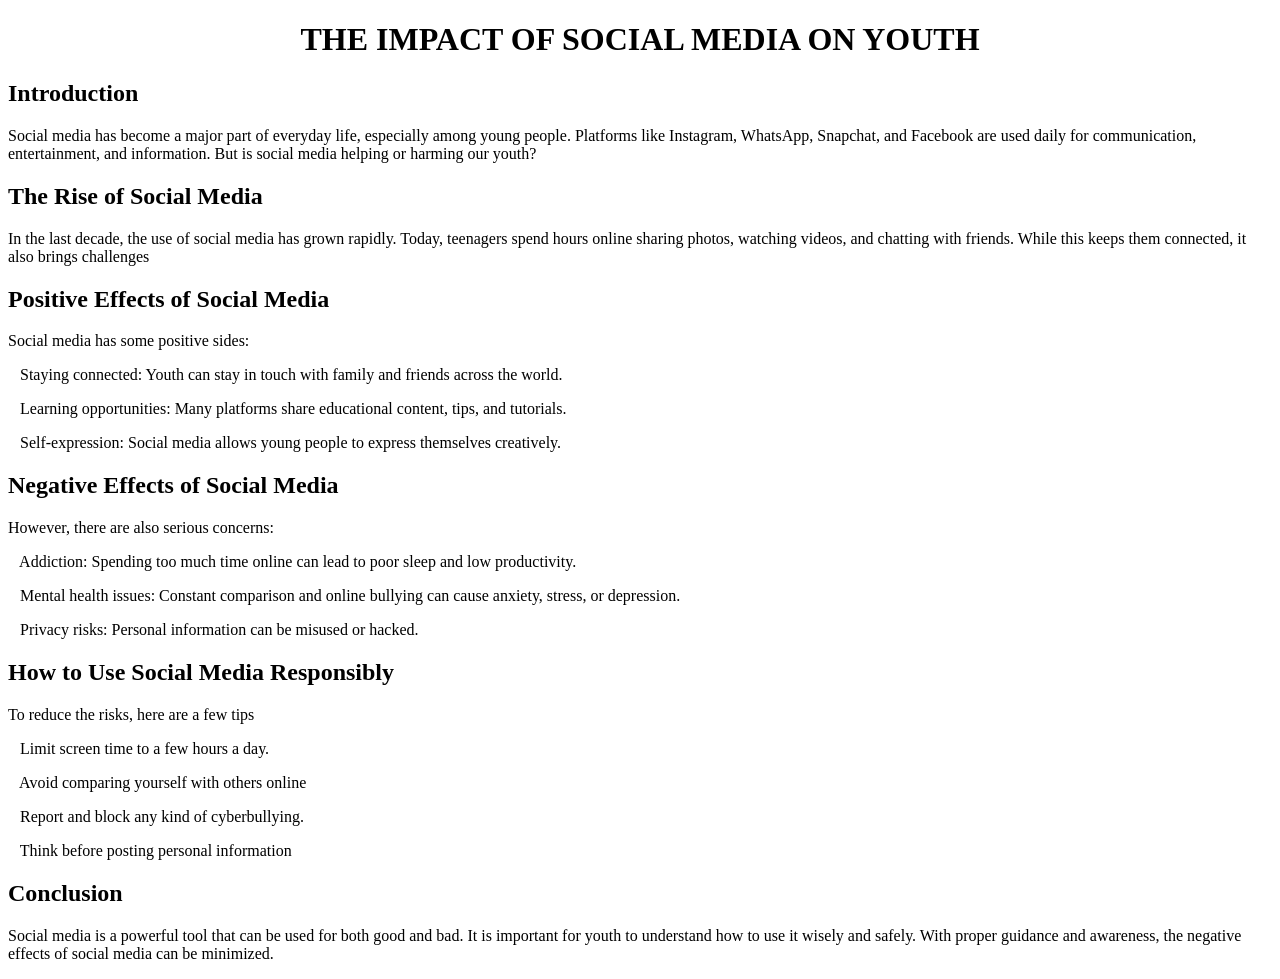
<file: article.html>
<!DOCTYPE html>
<html>
    <head>
        <title>IMPACT OF SOCIAL MEDIA</title>
    </head>
    <body>
        <h1><center>THE IMPACT OF SOCIAL MEDIA ON YOUTH</center></h1>
        <h2>Introduction</h2>
        <p>Social media has become a major part of everyday life, especially among young people. Platforms like Instagram, WhatsApp, Snapchat, and Facebook are used daily for communication, entertainment, and information. But is social media helping or harming our youth?</p>   
        <h2>The Rise of Social Media</h2>
        <p>In the last decade, the use of social media has grown rapidly. Today, teenagers spend hours online sharing photos, watching videos, and chatting with friends. While this keeps them connected, it also brings challenges</p>
        <h2>Positive Effects of Social Media</h4>
        <p>Social media has some positive sides:</p>
        <p>&nbsp;&nbsp;&nbsp;Staying connected: Youth can stay in touch with family and friends across the world.</p>
        <p>&nbsp;&nbsp;&nbsp;Learning opportunities: Many platforms share educational content, tips, and tutorials.</p>
        <p>&nbsp;&nbsp;&nbsp;Self-expression: Social media allows young people to express themselves creatively.</p>
        <h2>Negative Effects of Social Media</h2>
        <p>However, there are also serious concerns:</p>
        <p>&nbsp;&nbsp;&nbsp;Addiction: Spending too much time online can lead to poor sleep and low productivity.</p>
        <p>&nbsp;&nbsp;&nbsp;Mental health issues: Constant comparison and online bullying can cause anxiety, stress, or depression.</p>
        <p>&nbsp;&nbsp;&nbsp;Privacy risks: Personal information can be misused or hacked.</p>
        <h2>How to Use Social Media Responsibly</h2>
        <p>To reduce the risks, here are a few tips</p>
        <p>&nbsp;&nbsp;&nbsp;Limit screen time to a few hours a day.</p>
        <p>&nbsp;&nbsp;&nbsp;Avoid comparing yourself with others online</p>
        <p>&nbsp;&nbsp;&nbsp;Report and block any kind of cyberbullying.</p>
        <p>&nbsp;&nbsp;&nbsp;Think before posting personal information</p>
        <h2>Conclusion</h2>
        <p>Social media is a powerful tool that can be used for both good and bad. It is important for youth to understand how to use it wisely and safely. With proper guidance and awareness, the negative effects of social media can be minimized.</p>
    </body>
</html>
</file>
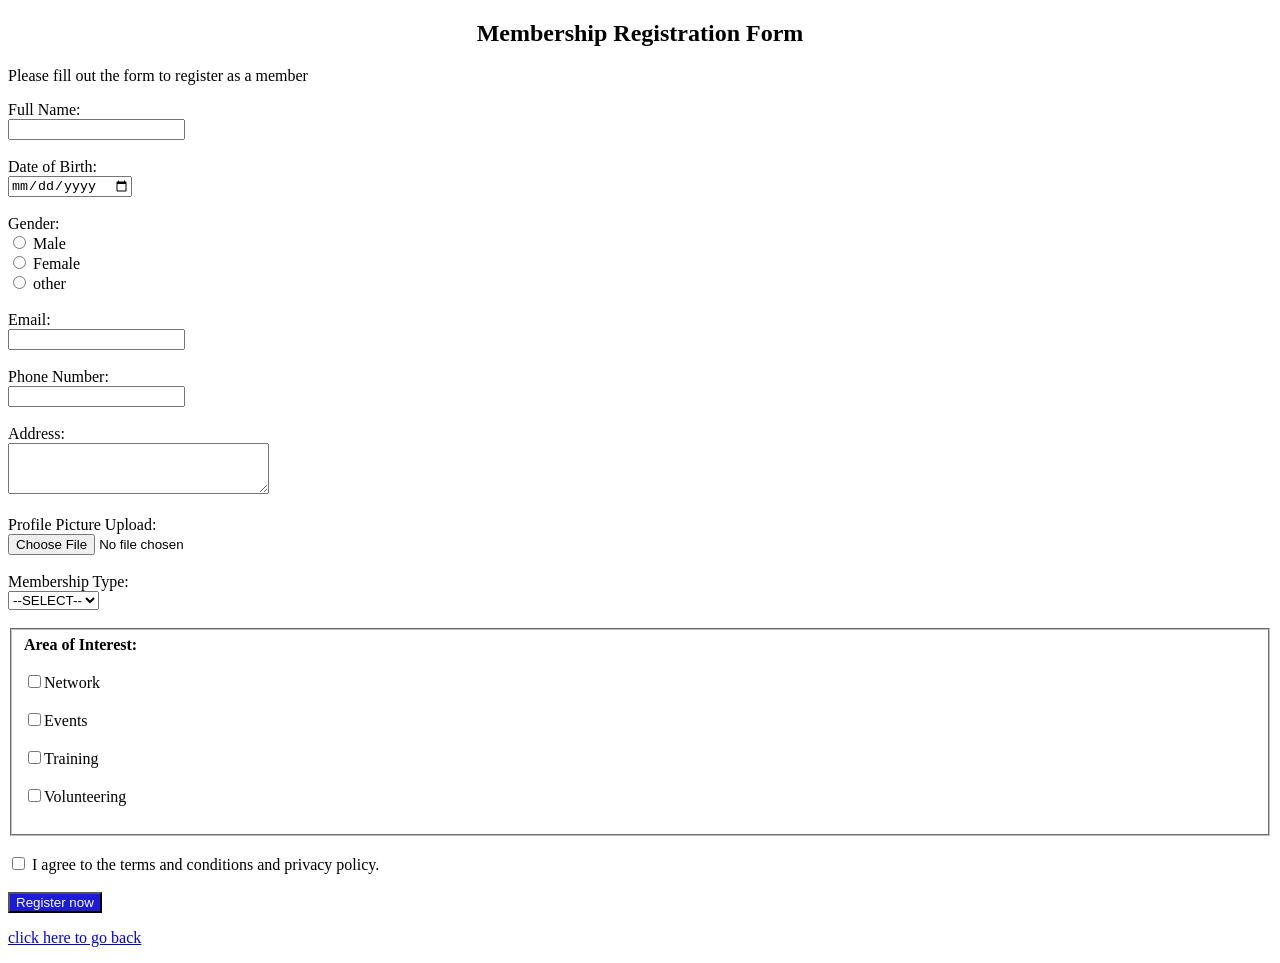
<file: form.html>
<!DOCTYPE html>
<html>
    <head>
        <title>membership form</title>
    </head>
    <body>
        <h2><center>Membership Registration Form</center></h2>
        <p>Please fill out the form to register as a member</p>
        <form action="URL_HERE" method="post">
            <label for="fullname">Full Name:</label><br>
            <input type="text" name="fullname" required><br><br>
            <label for="dob">Date of Birth:</label><br>
            <input type="date" id="dob" name="dob"><br><br>
            <label for="gender">Gender:</label><br>
            <input type="radio" id="male" name="gender" value="Male">
            <label for="male">Male</label><br>
            <input type="radio" id="female" name="gender" value="feMale">
            <label for="male">Female</label><br>
            <input type="radio" id="other" name="gender" value="other">
            <label for="other">other</label><br><br>
            <label for="email">Email:</label><br>
            <input type="email" id="email" name="email" required><br><br>
            <label for="phone">Phone Number:</label><br>
            <input type="tel" id="phonw" name="phone"><br><br>
            <label for="address">Address:</label><br>
            <textarea id="address" name="address" rows="3" cols="30"></textarea><br><br>
            <label for="profilepic">Profile Picture Upload:</label><br>
            <input type="file" id="profilepic" name="profilepic" accept="image/*"><br><br>
            <label for="membershiptype">Membership Type:</label><br>
            <select id="membershiptype" name="membershiptype" required><br>
                <option value>--SELECT--</option>
                <option value="basics">Basics</option>
                <option value="premium">Premium</option>
                <option value="vip">VIP</option>
            </select><br><br> 
            <fieldset>
                <lengend><b>Area of Interest:</b></lengend><br><br>
                <label for="network"></label>
                <input type="checkbox" name="network" value="Network">Network<br><br>
                <label for="events"></label>
                <input type="checkbox" name="events" value="Events">Events<br><br>
                <label for="training"></label>
                <input type="checkbox" name="training" value="Training">Training<br><br>
                <label for="volunteering"></label>
                <input type="checkbox" name="volunteering" value="Volunteering">Volunteering<br><br>
            </fieldset><br>  
            <input type="checkbox" id="conset" name="conset">
            <label for="conset">I agree to the terms and conditions and privacy policy.</label><br><br>
            <input type="submit" value="Register now" style="background-color: rgb(27, 27, 217); color:white">
            <p><a href="index3.html">click here to go back</a></p>
        </form>
    </body>
</html>
</file>
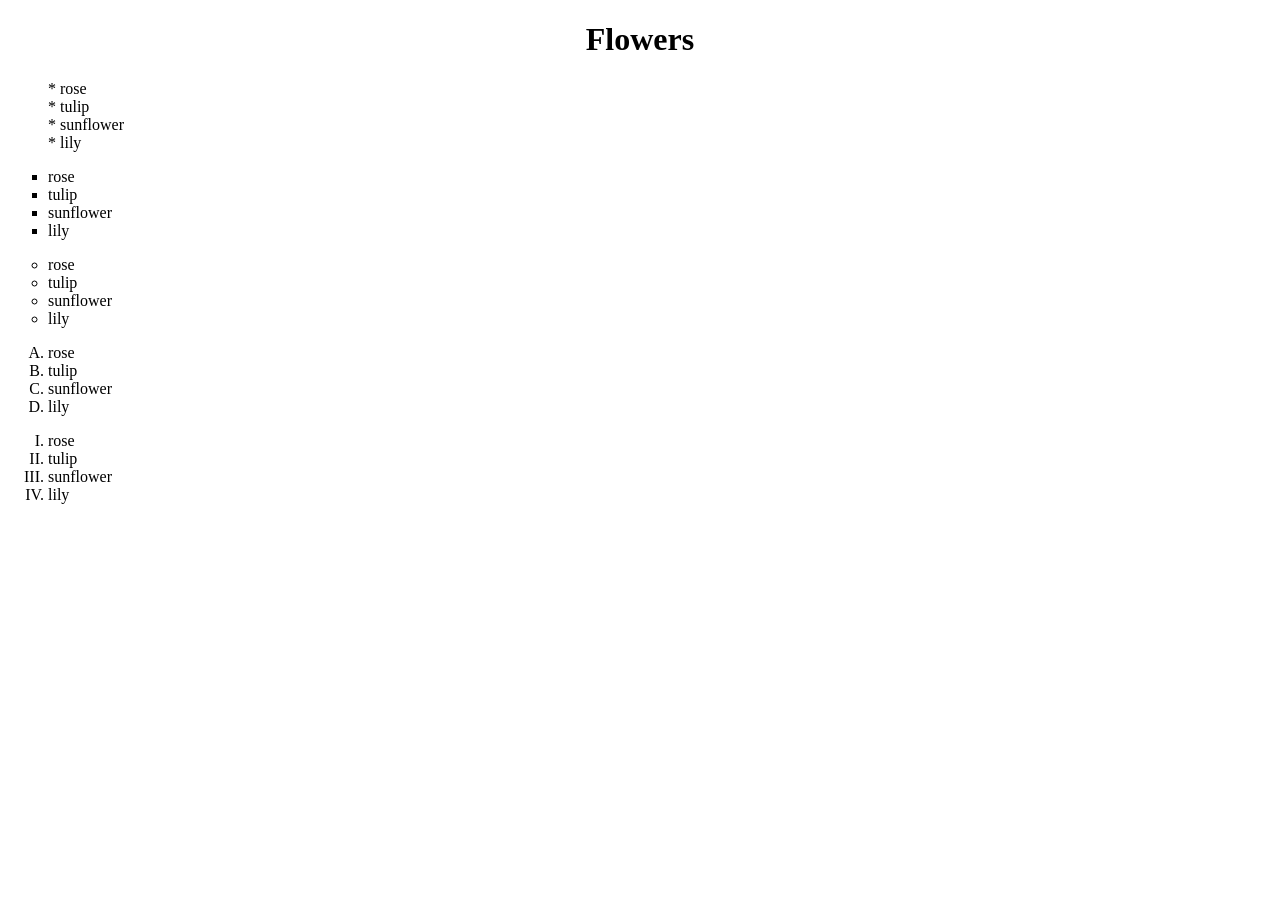
<file: list.html>
<!DOCTYPE html>
<html>
    <head>
        <title>General paragraph</title>
    </head>
    <body>
        <h1><center>Flowers</center></h1>
        <ul type="none">
            <li>* rose</li>
            <li>* tulip</li>
            <li>* sunflower</li>
            <li>* lily</li>
        </ul>
        <ul style="list-style-type: square ;">
            <li>rose</li>
            <li>tulip</li>
            <li>sunflower</li>
            <li>lily</li>
        </ul>
        <ul style="list-style-type: circle;">
            <li>rose</li>
            <li>tulip</li>
            <li>sunflower</li>
            <li>lily</li>
        </ul>
        <ol type="A">
            <li>rose</li>
            <li>tulip</li>
            <li>sunflower</li>
            <li>lily</li>
        </ol>
        <ol type="I">
            <li>rose</li>
            <li>tulip</li>
            <li>sunflower</li>
            <li>lily</li>
        </ol>
    </body>
</html>
</file>
